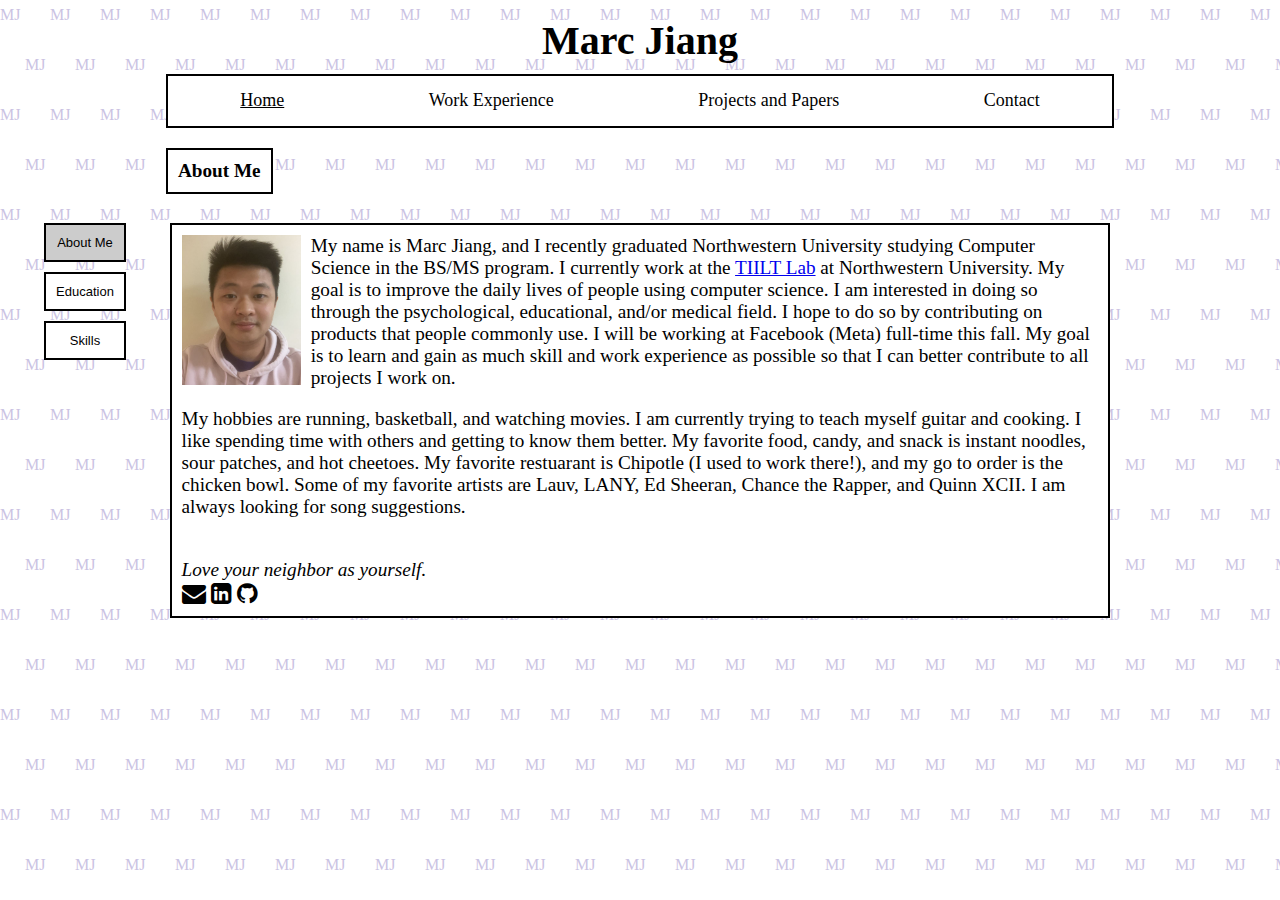
<file: index.html>
<!DOCTYPE html>  
<html> 
    <head> 
        <link rel="stylesheet" href="styles.css">
        <link rel="stylesheet" href="https://cdnjs.cloudflare.com/ajax/libs/font-awesome/4.7.0/css/font-awesome.min.css">
    </head>

    <body>
        <div class="all-content">
            <h1 role="banner">Marc Jiang</h1> 
            <nav aria-label="Main Navigation" role="navigation">
                <a href="index.html" class="curr" aria-current="page" aria-label="Go to Home Page">Home</a> 
                <a href="resume.html" aria-label="Go to Work Experience Page">Work Experience</a> 
                <a href="projects.html" aria-label="Go to Projects and Papers Page">Projects and Papers</a> 
                <a href="contact.html" aria-label="Go to Contact Page">Contact</a>
            </nav>

            <main role="main">
                <div class="fadeIn" id="top">
                    <h3 class="block">About Me</h3>

                    <div class="content-plus-sidebar">
                        <div role="group" aria-labelledby="Navigation Buttons" class="nav-buttons"> 
                            <button class="block active" disabled aria-label="About Me">About Me</button>
                            <button class="block" value="top,education" onClick="toggle(this)" aria-label="Go to Education">Education</button>
                            <button class="block" value="top,skills" onClick="toggle(this)" aria-label="Go to Skills">Skills</button>
                        </div>

                        <div class="content">
                            <div class="transparent-row">
                                <div class="block"> 
                                    <img src="about-picture.png" height="450" width="auto" alt=""/> 

                                    <p>
                                        My name is Marc Jiang, and I recently graduated Northwestern University 
                                        studying Computer Science in the BS/MS program. I currently work at the 
                                        <a href="tiilt.northwestern.edu" target="_blank" aria-label="Lab Website">TIILT Lab</a> at Northwestern University. 
                                        My goal is to improve the daily lives of people using computer science. I am interested in doing so through the 
                                        psychological, educational, and/or medical field. I hope to do so by contributing on products that 
                                        people commonly use. I will be working at Facebook (Meta) full-time this fall. My goal is to learn and gain 
                                        as much skill and work experience as possible so that I can better contribute to all projects I work on. 
                                    </p>  

                                    <p>
                                        My hobbies are running, basketball, and watching movies. I am currently trying to 
                                        teach myself guitar and cooking. I like spending time with others and getting to know them better. My favorite 
                                        food, candy, and snack is instant noodles, sour patches, and hot cheetoes. My favorite restuarant is Chipotle 
                                        (I used to work there!), and my go to order is the chicken bowl. Some of my favorite artists are Lauv, LANY, 
                                        Ed Sheeran, Chance the Rapper, and Quinn XCII. I am always looking for song suggestions. 
                                    </p>

                                    <br>

                                    <i>Love your neighbor as yourself.</i>
                                    
                                    <div class="button-grouper">
                                        <div class="link-buttons"> 
                                            <a href="mailto:marcjiang2022@u.northwestern.edu" aria-label="My Email">
                                                <i class="fa fa-envelope" aria-hidden="true"></i>
                                            </a>
                                            <a href="https://www.linkedin.com/in/marc-jiang-087286180/" target="_blank" aria-label="My LinkedIn"> 
                                                <i class="fa fa-linkedin-square" aria-hidden="true"></i>
                                            </a>
                                            <a href="https://github.com/howdym/" target="_blank" aria-label="My Github">
                                                <i class="fa fa-github" aria-hidden="true"></i>
                                            </a>
                                        </div>
                                    </div>
                                </div>
                            </div>
                        </div>
                    </div>
                </div>

                <div class="fadeOut" id="education">
                    <h3 class="block">Education</h3>

                    <div class="content-plus-sidebar"> 
                        <div role="group" aria-labelledby="Navigation Buttons" class="nav-buttons"> 
                            <button class="block" value="education,top" onClick="toggle(this)" aria-label="Go to About Me">About Me</button>
                            <button class="block active" disabled aria-label="Education">Education</button>
                            <button class="block" value="education,skills" onClick="toggle(this)" aria-label="Go to Skills">Skills</button>
                        </div>   

                        <div class="content">
                            <div class="transparent-row">
                                <div class="block" id="place"> 
                                    <div> <b>Northwestern University</b> (Evanston, IL.) </div>
                                    <div> BS/MS in Computer Science </div>  
                                    <div> Expected Graduation: June 2022 </div>  
                                    <div> GPA: 3.96/4.00 </div>            
                                </div>
    
                                <div class="block" id="place"> 
                                    <div> <b>Whitney Young</b> (Chicago, IL.) </div> 
                                    <div> High School Dipolma </div>
                                    <div> June 2018 </div>
                                    <div> GPA: 5.16/6.00 </div>                
                                </div>
                                <div class="block" id="place">
                                    <div> <b>University of Chicago</b> (Chicago, IL.) </div> 
                                    <div class="button-grouper">
                                        <div id="place">                                                                                           
                                            <div> <a href="https://summer.uchicago.edu/course/fundamentals-computer-programming-i-swift-and-ios-application-development" aria-label="Course Site">Summer Course</a> </div>
                                            <div> Summer 2017 </div>
                                            <div> GPA: 4.00/4.00 </div>             
                                        </div>
                                    </div>
                                </div>
                            </div>
                        </div>
                    </div>
                </div>

                <div class="fadeOut" id="skills">
                    <h3 class="block">Skills</h3>

                    <div class="content-plus-sidebar"> 
                        <div role="group" aria-labelledby="Navigation Buttons" class="nav-buttons"> 
                            <button class="block" value="skills,top" onClick="toggle(this)" aria-label="Go to About Me">About Me</button>
                            <button class="block" value="skills,education" onClick="toggle(this)" aria-label="Go to Education">Education</button>
                            <button class="block active" disabled aria-label="Skills">Skills</button>
                        </div>

                        <div class="content">
                            <div class="transparent-row">
                                <div class="block" id="place"> 
                                    <div> <b>Full</b> </div>
                                    <ul> 
                                        <li>Python (Pandas, Numpy, Scipy)</li>
                                        <li>Java</li>
                                        <li>Scheme (DrRacket)</li>
                                    </ul>
                                </div>
        
                                <div class="block" id="place"> 
                                    <div> <b>Working</b> </div> 
                                    <ul> 
                                        <li>C++</li>
                                        <li>C# (Unity)</li>
                                        <li>Linux (RHEL, Antergos)</li>
                                        <li>Unix</li>
                                        <li>Assembly</li>
                                        <li>OpenCV</li>
                                        <li>JavaScript (D3)</li>
                                        <li>HTML/CSS</li>
                                    </ul>
                                </div>
        
                                <div class="block" id="place">                                                                                           
                                    <div> <b>Beginner</b> </div> 
                                    <div class="button-grouper">
                                        <div id="place">
                                            <ul> 
                                                <li>PyTorch</li>
                                                <li>PDDL</li>
                                                <li>MATLAB</li>
                                                <li>Haskell</li>
                                                <li>C</li>
                                                <li>Rust</li>
                                                <li>SQL</li>
                                                <li>Arduino</li>
                                                <li>Amazon Echo</li>
                                                <li>AWS Lambda</li>
                                                <li>Swift</li>
                                            </ul>
                                        </div>
                                    </div>
                                </div>
                            </div>
                        </div>
                    </div>
                </div>
            </main>
        </div>

        <svg id="background"></svg>
        <script src="main.js"></script>
    </body>


</html>
</file>
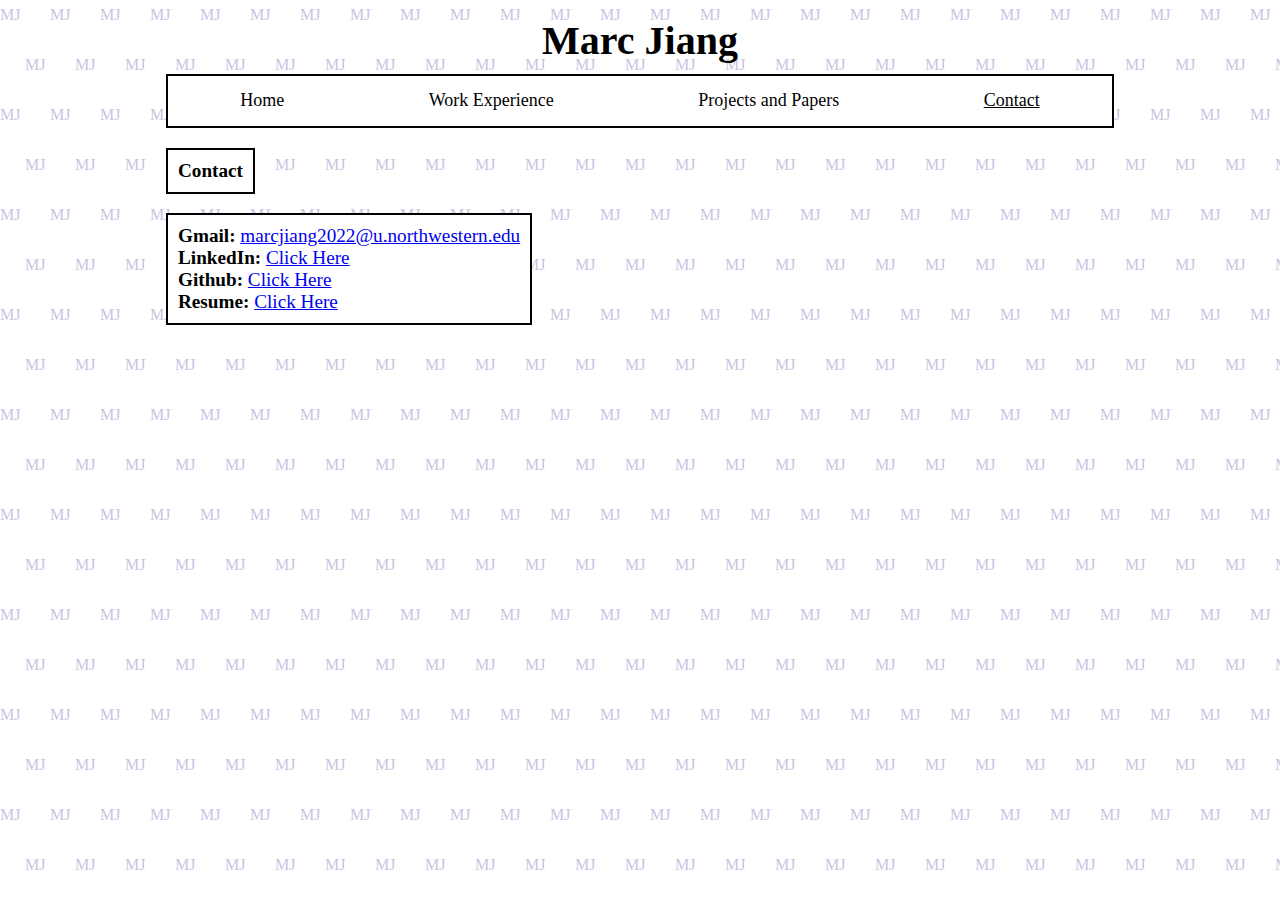
<file: contact.html>
<!DOCTYPE html> 
<html> 
    <head> 
        <link rel="stylesheet" href="styles.css">
    </head>

    <body>
        <div class="all-content">
            <h1 role="banner">Marc Jiang</h1> 
            <nav aria-label="Main Navigation" role="navigation">
                <a href="index.html" aria-label="Go to Home Page">Home</a> 
                <a href="resume.html" aria-label="Go to Work Experience Page">Work Experience</a> 
                <a href="projects.html" aria-label="Go to Projects and Papers Page">Projects and Papers</a> 
                <a href="contact.html" class="curr" aria-current="page" aria-label="Go to Contact Page">Contact</a>
            </nav>

            <main role="main">
                <div class=fadeIn>
                    <h3 class="block">Contact</h3>

                    <div class="block" id="contact"> 
                        <div>
                            <b>Gmail:</b> <a href="mailto:marcjiang2022@u.northwestern.edu" aria-label="My Email">marcjiang2022@u.northwestern.edu</a>
                        </div>

                        <div>
                            <b>LinkedIn:</b> <a href="https://www.linkedin.com/in/marc-jiang-087286180/" target="_blank" aria-label="My LinkedIn">Click Here</a>
                        </div>

                        <div>
                            <b>Github:</b> <a href="https://github.com/howdym/" target="_blank" aria-label="My Github">Click Here</a>
                        </div>

                        <div>
                            <b>Resume:</b> <a href="https://drive.google.com/file/d/1oXpaP36edUJBJIzIgXsB36E7fRgF4DOk/view?usp=sharing" target="_blank" aria-label="My Resume">Click Here</a>
                        </div>
                    </div>
                </div>
            </main>
        </div>

        <svg id="background"></svg>
        <script src="main.js"></script>
    </body>
</html>
</file>
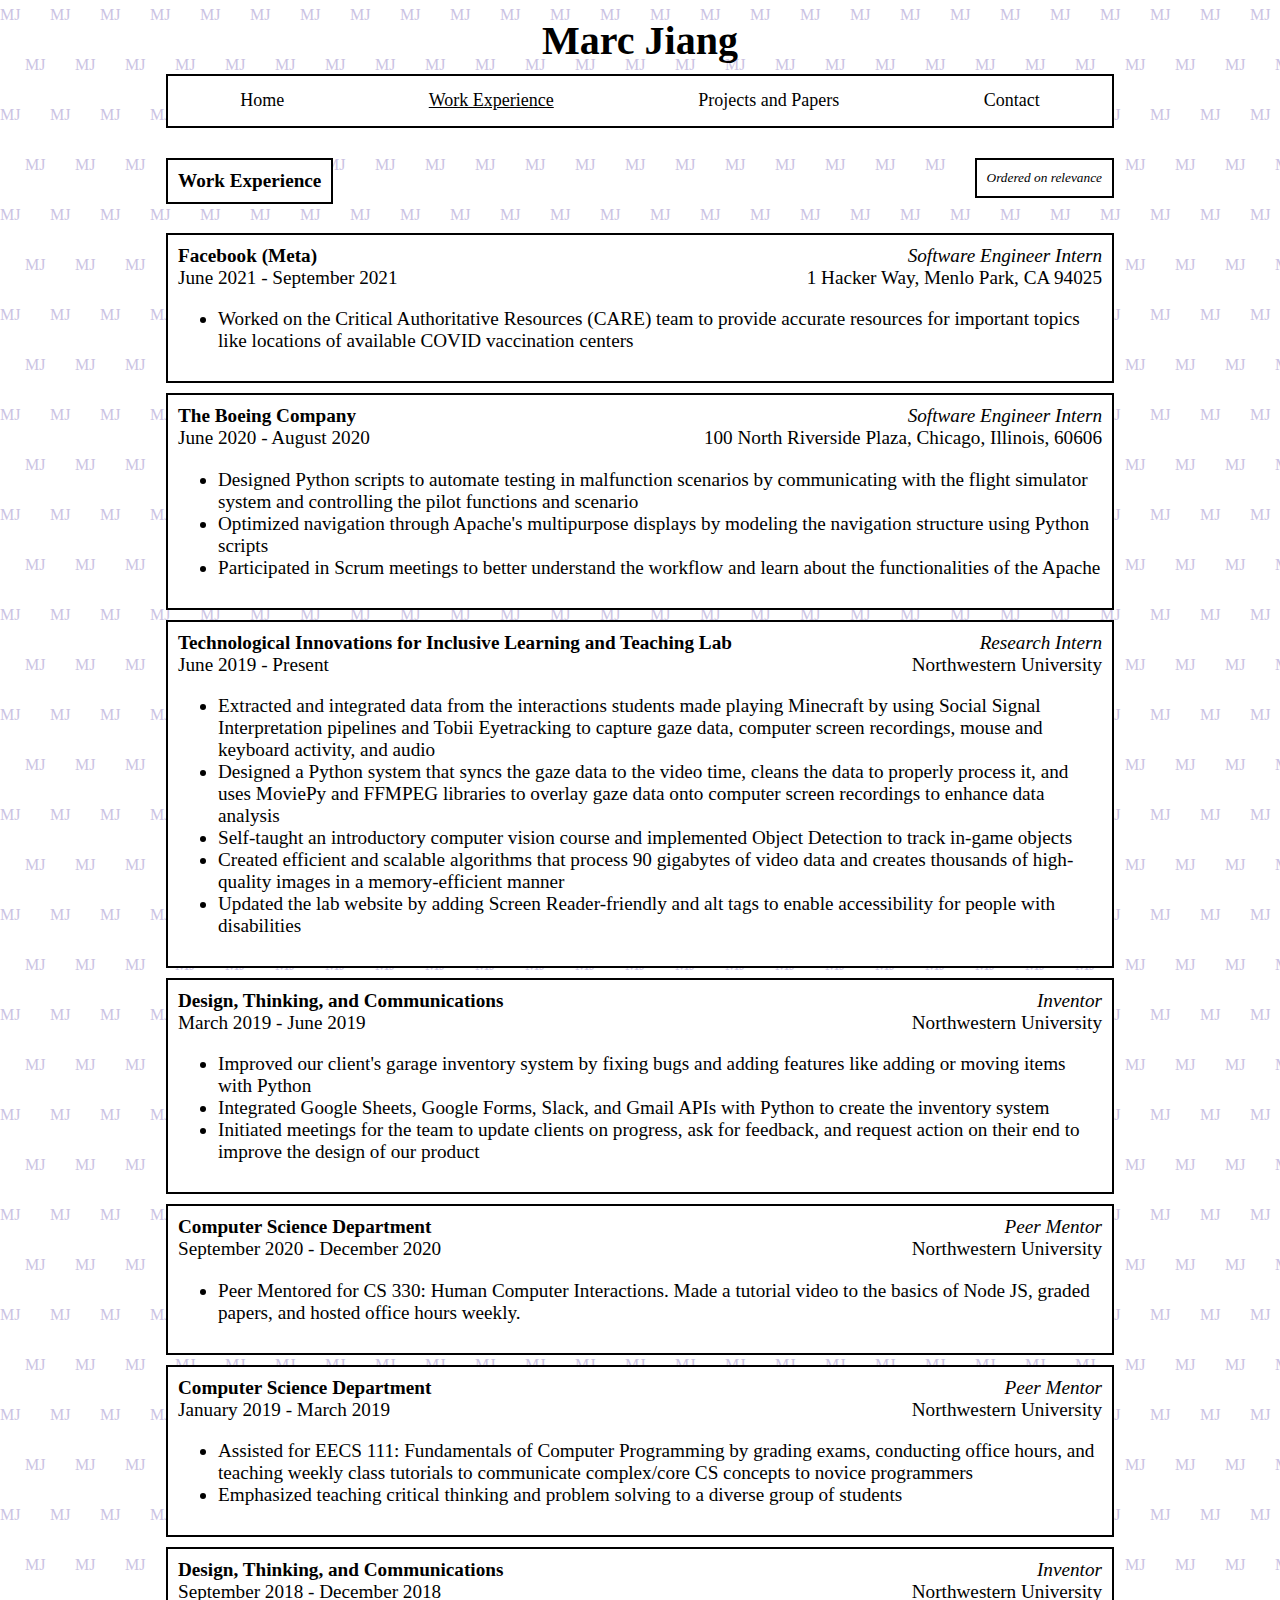
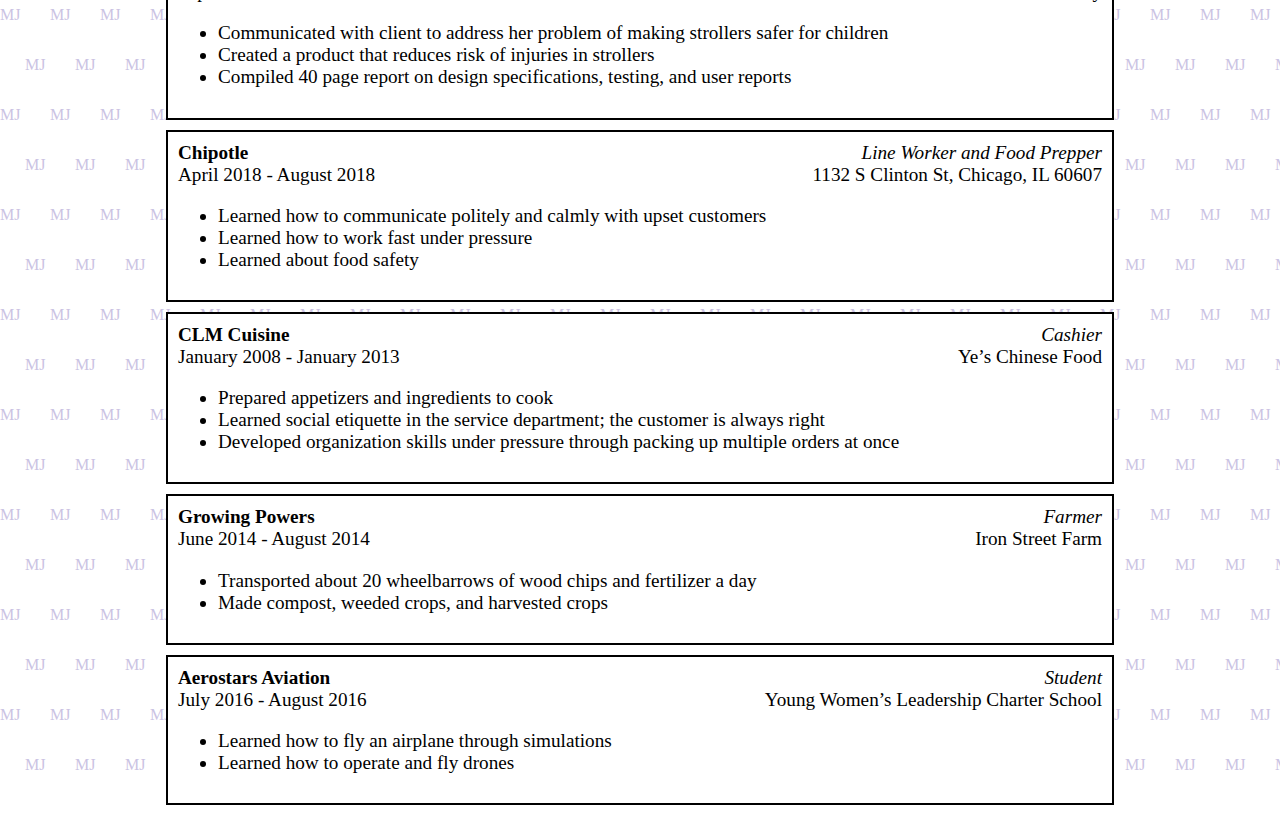
<file: resume.html>
<!DOCTYPE html> 
<html> 
    <head> 
        <link rel="stylesheet" href="styles.css">
    </head>

    <body>
        <div class="all-content">
            <h1 role="banner">Marc Jiang</h1> 
            <nav aria-label="Main Navigation" role="navigation">
                <a href="index.html" aria-label="Go to Home Page">Home</a> 
                <a href="resume.html" class="curr" aria-current="page" aria-label="Go to Work Experience Page">Work Experience</a> 
                <a href="projects.html" aria-label="Go to Projects and Papers Page">Projects and Papers</a> 
                <a href="contact.html" aria-label="Go to Contact Page">Contact</a>
            </nav>

            <main role="main">
                <div class="fadeIn">
                    <div class="transparent-row">
                        <h3 class="block">Work Experience</h3>
                        <h3 class="block" id="note">Ordered on relevance</h3>
                    </div>

                    <div class="block"> 
                        <div id="header"> 
                            <b>Facebook (Meta)</b>
                            <i>Software Engineer Intern</i>
                        </div>
                        <div id="header"> 
                            <span>June 2021 - September 2021</span>
                            <span>1 Hacker Way, Menlo Park, CA 94025</span>
                        </div>
                        <ul>
                            <li>
                                Worked on the Critical Authoritative Resources (CARE) team to provide accurate resources 
                                for important topics like locations of available COVID vaccination centers
                            </li>
                        </ul>
                    </div>
                    

                    <div class="block"> 
                        <div id="header"> 
                            <b>The Boeing Company</b>
                            <i>Software Engineer Intern</i>
                        </div>
                        <div id="header"> 
                            <span>June 2020 - August 2020</span>
                            <span>100 North Riverside Plaza, Chicago, Illinois, 60606</span>
                        </div>
                        <ul>
                            <li>
                                Designed Python scripts to automate testing in malfunction scenarios by communicating 
                                with the flight simulator system and controlling the pilot functions and scenario 
                            </li>
                            <li> 
                                Optimized navigation through Apache's multipurpose displays by modeling the navigation 
                                structure using Python scripts 
                            </li>
                            <li> 
                                Participated in Scrum meetings to better understand the workflow and learn about the 
                                functionalities of the Apache
                            </li>
                        </ul>
                    </div>

                    <div class="block"> 
                        <div id="header"> 
                            <b>Technological Innovations for Inclusive Learning and Teaching Lab</b>
                            <i>Research Intern</i>
                        </div>
                        <div id="header"> 
                            <span>June 2019 - Present</span>
                            <span>Northwestern University</span>
                        </div>
                        <ul>
                            <li>
                                Extracted and integrated data from the interactions students made playing Minecraft by 
                                using Social Signal Interpretation pipelines and Tobii Eyetracking to capture gaze data, 
                                computer screen recordings, mouse and keyboard activity, and audio
                            </li>
                            <li> 
                                Designed a Python system that syncs the gaze data to the video time, cleans the data to 
                                properly process it, and uses MoviePy and FFMPEG libraries to overlay gaze data onto 
                                computer screen recordings to enhance data analysis
                            </li>
                            <li> 
                                Self-taught an introductory computer vision course and implemented Object Detection 
                                to track in-game objects
                            </li>
                            <li>
                                Created efficient and scalable algorithms that process 90 gigabytes of video data 
                                and creates thousands of high-quality images in a memory-efficient manner
                            </li>
                            <li>
                                Updated the lab website by adding Screen Reader-friendly and alt tags to enable 
                                accessibility for people with disabilities
                            </li>
                        </ul>
                    </div>

                    <div class="block"> 
                        <div id="header"> 
                            <b>Design, Thinking, and Communications</b>
                            <i>Inventor</i>
                        </div>
                        <div id="header"> 
                            <span>March 2019 - June 2019</span>
                            <span>Northwestern University</span>
                        </div>
                        <ul>
                            <li>
                                Improved our client's garage inventory system by fixing bugs and adding features like 
                                adding or moving items with Python 
                            </li>
                            <li> 
                                Integrated Google Sheets, Google Forms, Slack, and Gmail APIs with Python to create the 
                                inventory system
                            </li>
                            <li> 
                                Initiated meetings for the team to update clients on progress, ask for feedback, and 
                                request action on their end to improve the design of our product
                            </li>
                        </ul>
                    </div>

                    <div class="block"> 
                        <div id="header"> 
                            <b>Computer Science Department</b>
                            <i>Peer Mentor</i>
                        </div>
                        <div id="header"> 
                            <span>September 2020 - December 2020</span>
                            <span>Northwestern University</span>
                        </div>
                        <ul>
                            <li>
                                Peer Mentored for CS 330: Human Computer Interactions. Made a tutorial video to the 
                                basics of Node JS, graded papers, and hosted office hours weekly.
                            </li>
                        </ul>
                    </div>
                    
                    <div class="block"> 
                        <div id="header"> 
                            <b>Computer Science Department</b>
                            <i>Peer Mentor</i>
                        </div>
                        <div id="header"> 
                            <span>January 2019 - March 2019</span>
                            <span>Northwestern University</span>
                        </div>
                        <ul>
                            <li>
                                Assisted for EECS 111: Fundamentals of Computer Programming by grading exams, conducting 
                                office hours, and teaching weekly class tutorials to communicate complex/core CS concepts 
                                to novice programmers
                            </li>
                            <li> 
                                Emphasized teaching critical thinking and problem solving to a diverse group of students
                            </li>
                        </ul>
                    </div>

                    <div class="block"> 
                        <div id="header"> 
                            <b>Design, Thinking, and Communications</b>
                            <i>Inventor</i>
                        </div>
                        <div id="header"> 
                            <span>September 2018 - December 2018</span>
                            <span>Northwestern University</span>
                        </div>
                        <ul>
                            <li>
                                Communicated with client to address her problem of making strollers safer for children
                            </li>
                            <li> 
                                Created a product that reduces risk of injuries in strollers
                            </li>
                            <li> 
                                Compiled 40 page report on design specifications, testing, and user reports 
                            </li>
                        </ul>
                    </div>

                    <div class="block"> 
                        <div id="header"> 
                            <b>Chipotle</b>
                            <i>Line Worker and Food Prepper</i>
                        </div>
                        <div id="header"> 
                            <span>April 2018 - August 2018</span>
                            <span>1132 S Clinton St, Chicago, IL 60607</span>
                        </div>
                        <ul>
                            <li>
                                Learned how to communicate politely and calmly with upset customers 
                            </li>
                            <li> 
                                Learned how to work fast under pressure
                            </li>
                            <li> 
                                Learned about food safety  
                            </li>
                        </ul>
                    </div>

                    <div class="block"> 
                        <div id="header"> 
                            <b>CLM Cuisine</b>
                            <i>Cashier</i>
                        </div>
                        <div id="header"> 
                            <span>January 2008 - January 2013</span>
                            <span>Ye’s Chinese Food</span>
                        </div>
                        <ul>
                            <li>
                                Prepared appetizers and ingredients to cook
                            </li>
                            <li> 
                                Learned social etiquette in the service department; the customer is always right
                            </li>
                            <li> 
                                Developed organization skills under pressure through packing up multiple orders at once
                            </li>
                        </ul>
                    </div>

                    <div class="block"> 
                        <div id="header"> 
                            <b>Growing Powers</b>
                            <i>Farmer</i>
                        </div>
                        <div id="header"> 
                            <span>June 2014 - August 2014</span>
                            <span>Iron Street Farm</span>
                        </div>
                        <ul>
                            <li>
                                Transported about 20 wheelbarrows of wood chips and fertilizer a day
                            </li>
                            <li> 
                                Made compost, weeded crops, and harvested crops
                            </li>
                        </ul>
                    </div>

                    <div class="block"> 
                        <div id="header"> 
                            <b>Aerostars Aviation</b>
                            <i>Student</i>
                        </div>
                        <div id="header"> 
                            <span>July 2016 - August 2016</span>
                            <span>Young Women’s Leadership Charter School</span>
                        </div>
                        <ul>
                            <li>
                                Learned how to fly an airplane through simulations 
                            </li>
                            <li> 
                                Learned how to operate and fly drones
                            </li>
                        </ul>
                    </div>
                </div>
            </main>
        </div> 
        
        <svg id="background"></svg>
        <script src="main.js"></script>
    </body>
</html>
</file>
<file: styles.css>
html { 
    scroll-behavior: smooth;
    overflow-y: scroll;
}

svg { 
    position: absolute;
    top: 0; 
    left: 0;
    z-index: 1;
    width: 100%; 
}

p { 
    margin-block-start: 0em ! important;
}

h1 { 
    text-align: center;
    font-weight: 700;
    font-size: 2.5em;
    margin-bottom: 0px; 
    position: relative; 
    top: -10px;
}

h3 { 
    width: fit-content;
    height: fit-content;
    padding: 10px;
    font-size: x-large;
}

nav { 
    height: 50px;
    display: flex;
    justify-content: space-around;
    align-items: center;
    border: solid 2px black; 
    background-color: white;
    margin-bottom: 20px;
}

nav a { 
    font-size: large;
    text-decoration: none; 
    color: black;
}

nav a:hover, nav a.curr { 
    font-size: large;
    text-decoration: underline; 
    color: black;
}

button.block { 
    margin-left: 10px;
    font-size: small;
    color: black;
    text-decoration: none;
    font-weight: normal ! important;
}

button.active { 
    background-color: #ccc;
    box-shadow: none ! important;
}

button:focus { 
    outline: none ! important;
}

.all-content { 
    position: relative;
    z-index: 99;
    margin: 0 auto;
    width: 75%; 
}

.block { 
    margin-top: 10px;
    border: solid 2px black; 
    background-color: white;
    padding: 10px;
    font-size: larger;
}

.block:hover, button:focus { 
    box-shadow: 0 2px 2px black;
    transition: all 0.2s linear;  
}

.content-plus-sidebar { 
    width: 100vw;
    position: relative;
    left: 50%;
    right: 50%;
    margin-left: -50vw;
    margin-right: -50vw;
    display: grid;
    grid-template-columns: 12.5% 75% 12.5%;
    grid-template-areas: "nav-buttons content .";
    align-items: start;
}

.transparent-row { 
    display: flex; 
    justify-content: space-between;
}

.transparent-row #place { 
    flex: 1 1 0px;
}

.nav-buttons { 
    display: flex;
    float: left;
    flex-direction: column;
    width: fit-content;
    justify-self: center;
}

.link-buttons a, a#note { 
    font-size: small; 
    color: black;
    text-decoration: none; 
    width: fit-content; 
    height: fit-content;
}

.link-buttons a i { 
    font-size: x-large;
}

.link-buttons { 
    display: flex; 
    align-items: flex-end;
}

.link-buttons a { 
    margin-right: 5px;
}

.button-grouper { 
    display: flex; 
    justify-content: space-between;
}

.fadeIn {
    animation: appear 1s linear forwards;
}

.fadeOut {
    animation: disappear 1s linear forwards;
}

@keyframes appear {
    0% { opacity: 0; }
    100% { opacity: 1; } 
}

@keyframes disappear {
    0% { opacity: 1; }
    100% { opacity: 0; } 
}

#note {
    font-size: smaller;
    font-weight: normal;
    font-style: italic;
}

div #header { 
    display: flex; 
    justify-content: space-between;
}

div #contact { 
    width: fit-content;
}

.content { 
    width: 98%;
    justify-self: center;
}

img { 
    margin: 0px 10px 0px 0px;
    display: inline;
    height: 150px;
    float: left;
}

#right-image { 
    float: right;
    margin: 0px 0px 0px 10px;
}
</file>
